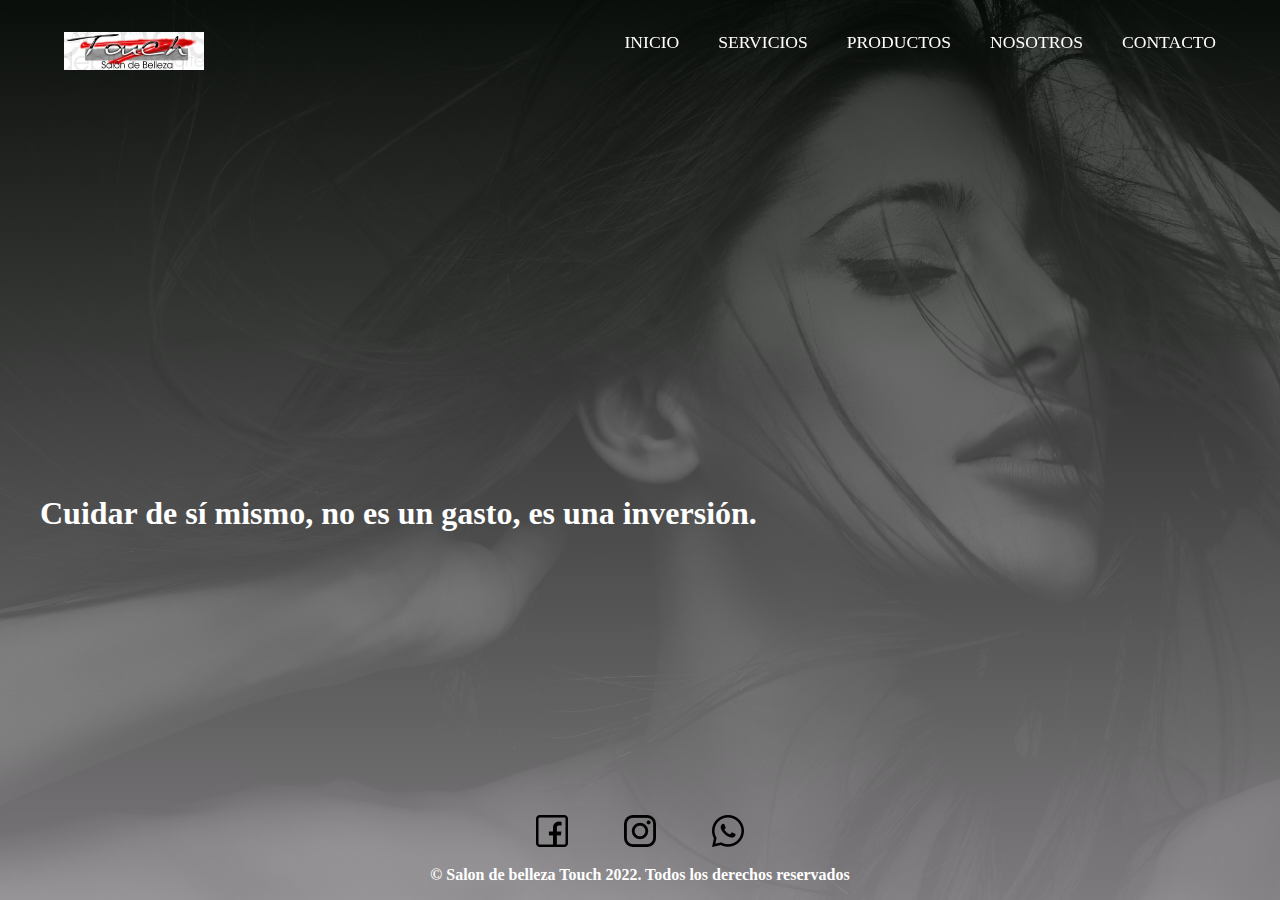
<file: Proyecto/index.html>
<!DOCTYPE html>
<html lang="es">
<head>
    <meta charset="UTF-8">
    <meta http-equiv="X-UA-Compatible" content="IE=edge">
    <meta name="viewport" content="width=device-width, initial-scale=1.0">
    <title>SalonTouch</title>
    <link rel="stylesheet" href="./css/estilos.css">
    <link rel="shortcut icon" href="./src/favicon.png" type="image/x-icon">
    
</head>
<body>

    <header>
        <div class="menu_navegacion">
            <div class="logo">
                <img src="./src/Logo.jpg" alt="Logo del Salon">
            </div>

                <nav class="navegacion">
                    <input type="checkbox" id="check">
                    <label for="check" class="checkboton">
                    <i class="menu_icono">
                        <img src="./src/menu.png" alt="menu despegable">
                    </i>
                    </label>
                    <ul>
                        <li><a href="#">Inicio</a></li>
                        <li><a href="./paginas/servicios.html">Servicios</a></li>
                        <li><a href="./paginas/productos.html">Productos</a></li>
                        <li><a href="./paginas/nosotros.html">Nosotros</a></li>
                        <li><a href="./paginas/contacto.html">Contacto</a></li>
                    </ul>
                </nav>
        </div>
    </header>

    <main>
        <div class="contenido_principal">
            <div class="eslogan">
                <h2>
                    Cuidar de sí mismo, no es un gasto, es una inversión.
                </h2>
            </div>
        </div>

    </main>
    
    <footer>

        <div class="piedepagina">
            <div class="redes">
                <a href="https://www.facebook.com/profile.php?id=100054541745537" target="_blank"><img src="./src/facebook.png" alt="icono de facebook"></a>
                <a href="https://www.instagram.com/salon_touch/?hl=es-la" target="_blank"><img src="./src/instagram.png" alt="icono de instagram"></a>
                <a href="" target="_blank"><img src="./src/whatsapp.png" alt="icono de whatsapp"></a>
            </div>
            <div class="copy">
                <h6>
                    &copy Salon de belleza Touch 2022.
                    Todos los derechos reservados
                </h6>
            </div>
        </div>

    </footer>
</body>
</html>
</file>
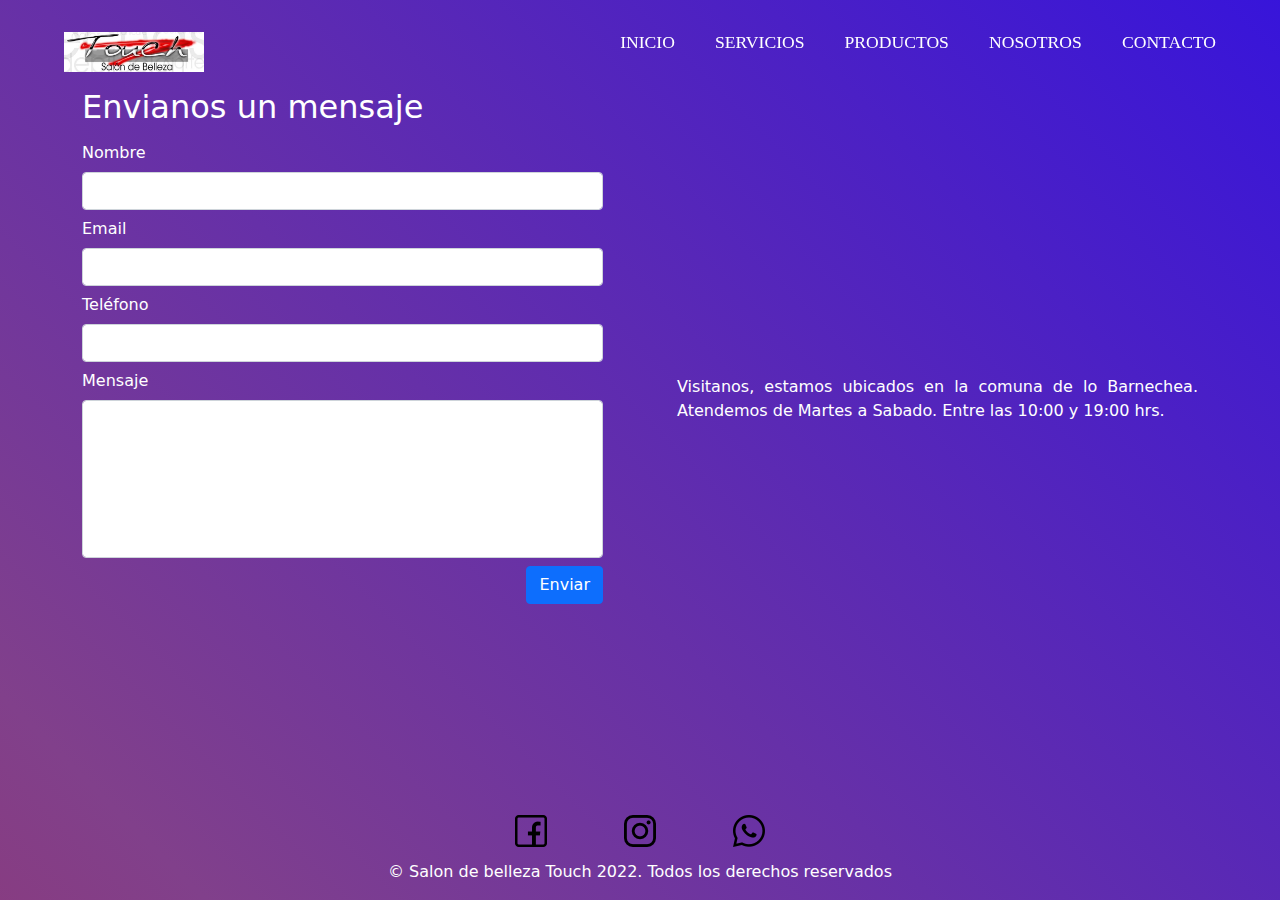
<file: Proyecto/paginas/contacto.html>
<!DOCTYPE html>
<html lang="es">
<head>
    <meta charset="UTF-8">
    <meta http-equiv="X-UA-Compatible" content="IE=edge">
    <meta name="viewport" content="width=device-width, initial-scale=1.0">
    <title>Contacto | SalonTouch</title>
    <link href="https://cdn.jsdelivr.net/npm/bootstrap@5.0.2/dist/css/bootstrap.min.css" rel="stylesheet" integrity="sha384-EVSTQN3/azprG1Anm3QDgpJLIm9Nao0Yz1ztcQTwFspd3yD65VohhpuuCOmLASjC" crossorigin="anonymous">
    <link rel="stylesheet" href="../css/estilos.paginas.css">
    <link rel="stylesheet" href="../css/bootstrap.min.css">
    <link rel="shortcut icon" href="../src/favicon.png" type="image/x-icon">
</head>
<body>
    <header>

        <div class="menu_navegacion">
            <div class="logo">
                <img src="../src/Logo.jpg" alt="Logo del Salon">
            </div>

                <nav class="navegacion">
                    <input type="checkbox" id="check">
                    <label for="check" class="checkboton">
                    <i class="menu_icono">
                        <img src="../src/menu.png" alt="menu despegable">
                    </i>
                    </label>
                    <ul>
                        <li><a href="../index.html">Inicio</a></li>
                        <li><a href="./servicios.html">Servicios</a></li>
                        <li><a href="./productos.html">Productos</a></li>
                        <li><a href="./nosotros.html">Nosotros</a></li>
                        <li><a href="#">Contacto</a></li>
                    </ul>
                </nav>
        </div>

    </header>
        <!-- En la pagina contacto se utilizo un titulo y subtitulo, luego con form creamos el formulario. En mi pagina quise optar por placeholder para que se vea el texto dentro del recuadro en vez de fuera.
        El required es para señalar que esas casillas del formulario son obligatorias -->
    
    <main class="fondo_principal">

        <div class="container">
            <div class="row">
                <div class="col formulario">
                    <h2 class=" pt-5">
                        Envianos un mensaje
                    </h2>

                    <form action="#">
                    <div >
                        <label class="col-2 col-form-label" for="inputNombre" class="form-label">Nombre</label>
                    </div>
                    <div >
                        <input type="text" class="form-control" id="inputNombre">
                    </div>
                    <div >
                        <label class="col-2 col-form-label" for="inputEmail" class="form-label">Email</label>
                    </div>
                    <div>
                        <input type="email" class="form-control" id="inputEmail">
                    </div>
                    <div>
                        <label class="col-2 col-form-label" for="inputNumero" class="form-label">Teléfono</label>
                    </div>
                    <div>
                        <input type="text" class="form-control" id="inputNumero">
                    </div>
                    <div>
                        <label class="col-2 col-form-label" for="inputMensaje" class="form-label">Mensaje</label>
                    </div>
                    <div>
                        <textarea class="form-control" name="" id="inputMensaje" cols="75" rows="6"></textarea>
                    </div>
                    <div class="d-flex justify-content-end mt-2">
                    <button class="btn btn-primary" type="submit">Enviar</button>
                    </div>
                    </form>
                </div>
                <div class="col ubicacion">
                    <div class="row ">
                        <iframe src="https://www.google.com/maps/embed?pb=!1m18!1m12!1m3!1d53329.62529165852!2d-70.53563033522623!3d-33.3422958859263!2m3!1f0!2f0!3f0!3m2!1i1024!2i768!4f13.1!3m3!1m2!1s0x9662cbda92d375f5%3A0xee4d7bd4bdaf24c3!2sLo%20Barnechea%2C%20Regi%C3%B3n%20Metropolitana!5e0!3m2!1ses!2scl!4v1662084442565!5m2!1ses!2scl" width="400px" height="200px" style="border:0;" allowfullscreen="" loading="lazy" referrerpolicy="no-referrer-when-downgrade"></iframe>
        
                    </div>
                    <div class="row">
                        <p>
                            Visitanos, estamos ubicados en la comuna de lo Barnechea.
                            Atendemos de Martes a Sabado. Entre las 10:00 y 19:00 hrs.
                        </p>
                    </div>
                </div>
            </div>
        </div>
 
    </main>
    

    <footer>

        <div class="piedepagina">
            <div class="redes">
                <a href="https://www.facebook.com/profile.php?id=100054541745537" target="_blank"><img src="../src/facebook.png" alt="icono de facebook"></a>
                <a href="https://www.instagram.com/salon_touch/?hl=es-la" target="_blank"><img src="../src/instagram.png" alt="icono de instagram"></a>
                <a href="" target="_blank"><img src="../src/whatsapp.png" alt="icono de whatsapp"></a>
            </div>
            <div class="copy">
                <h6>
                    &copy Salon de belleza Touch 2022.
                    Todos los derechos reservados
                </h6>
            </div>
        </div>

    </footer>
    <script src="https://cdn.jsdelivr.net/npm/bootstrap@5.0.2/dist/js/bootstrap.bundle.min.js" integrity="sha384-MrcW6ZMFYlzcLA8Nl+NtUVF0sA7MsXsP1UyJoMp4YLEuNSfAP+JcXn/tWtIaxVXM" crossorigin="anonymous"></script>
    <script src="../js/bootstrap.bundle.min.js"></script>
</body>
</html>
</file>
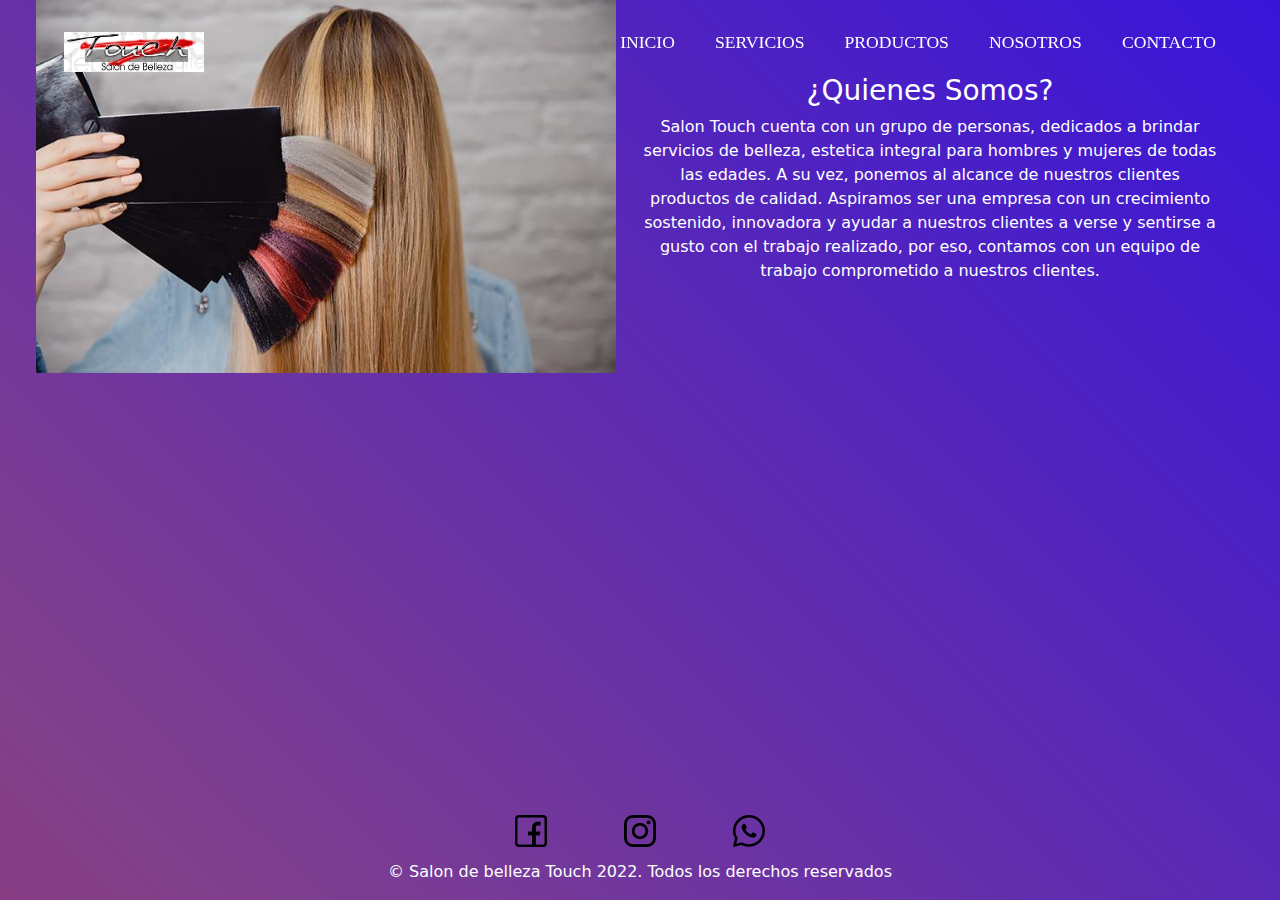
<file: Proyecto/paginas/nosotros.html>
<!DOCTYPE html>
<html lang="es">
<head>
    <meta charset="UTF-8">
    <meta http-equiv="X-UA-Compatible" content="IE=edge">
    <meta name="viewport" content="width=device-width, initial-scale=1.0">
    <title>Nosotros | SalonTouch</title>
    <link href="https://cdn.jsdelivr.net/npm/bootstrap@5.0.2/dist/css/bootstrap.min.css" rel="stylesheet" integrity="sha384-EVSTQN3/azprG1Anm3QDgpJLIm9Nao0Yz1ztcQTwFspd3yD65VohhpuuCOmLASjC" crossorigin="anonymous">
    <link rel="stylesheet" href="../css/estilos.paginas.css">
    <link rel="stylesheet" href="../css/bootstrap.min.css">
    <link rel="shortcut icon" href="../src/favicon.png" type="image/x-icon">
</head>
<body>

    <header>
        <div class="menu_navegacion">
            <div class="logo">
                <img src="../src/Logo.jpg" alt="Logo del Salon">
            </div>

                <nav class="navegacion">
                    <input type="checkbox" id="check">
                    <label for="check" class="checkboton">
                    <i class="menu_icono">
                        <img src="../src/menu.png" alt="menu despegable">
                    </i>
                    </label>
                    <ul>
                        <li><a href="../index.html">Inicio</a></li>
                        <li><a href="./servicios.html">Servicios</a></li>
                        <li><a href="./productos.html">Productos</a></li>
                        <li><a href="#">Nosotros</a></li>
                        <li><a href="./contacto.html">Contacto</a></li>
                    </ul>
                </nav>
        </div>

    </header>

    <main class="fondo_principal">

        <div class="contenido_principal container-fluid d-flex">
            <div class="row container-fluid text-center">
                <div class="col-5 col-md-6 d-flex align-items-center">
                    <div id="carouselExampleSlidesOnly" class="carousel slide" data-bs-ride="carousel">
                        <div class="carousel-inner">
                          <div class="carousel-item active">
                            <img src="../src/salon.jpg" class="d-block w-100" alt="...">
                          </div>
                          <div class="carousel-item">
                            <img src="../src/salon(1).jpg" class="d-block w-100" alt="...">
                          </div>
                        </div>
                    </div>
                </div>
                <div class="col-5 offset-2 col-md-6 m-auto d-grid align-items-center">
                    <h3>
                        ¿Quienes Somos?
                    </h3>
                    <p class="text-justify">
                        Salon Touch cuenta con un grupo de personas, dedicados a brindar servicios de belleza, estetica integral para hombres y mujeres de todas las edades. A su vez, ponemos al alcance de nuestros clientes productos de calidad.
                        Aspiramos ser una empresa con un crecimiento sostenido, innovadora y ayudar a nuestros clientes a verse y sentirse a gusto con el trabajo realizado, por eso, contamos con un equipo de trabajo comprometido a nuestros clientes.
                    </p>
                </div>
            </div>
        </div>





    </main>


    <footer>

        <div class="piedepagina">
            <div class="redes">
                <a href="https://www.facebook.com/profile.php?id=100054541745537" target="_blank"><img src="../src/facebook.png" alt="icono de facebook"></a>
                <a href="https://www.instagram.com/salon_touch/?hl=es-la" target="_blank"><img src="../src/instagram.png" alt="icono de instagram"></a>
                <a href="" target="_blank"><img src="../src/whatsapp.png" alt="icono de whatsapp"></a>
            </div>
            <div class="copy">
                <h6>
                    &copy Salon de belleza Touch 2022.
                    Todos los derechos reservados
                </h6>
            </div>
        </div>

    </footer>

    <script src="https://cdn.jsdelivr.net/npm/bootstrap@5.0.2/dist/js/bootstrap.bundle.min.js" integrity="sha384-MrcW6ZMFYlzcLA8Nl+NtUVF0sA7MsXsP1UyJoMp4YLEuNSfAP+JcXn/tWtIaxVXM" crossorigin="anonymous"></script>
    <script src="../js/bootstrap.bundle.min.js"> </script>
</body>
</html>
</file>
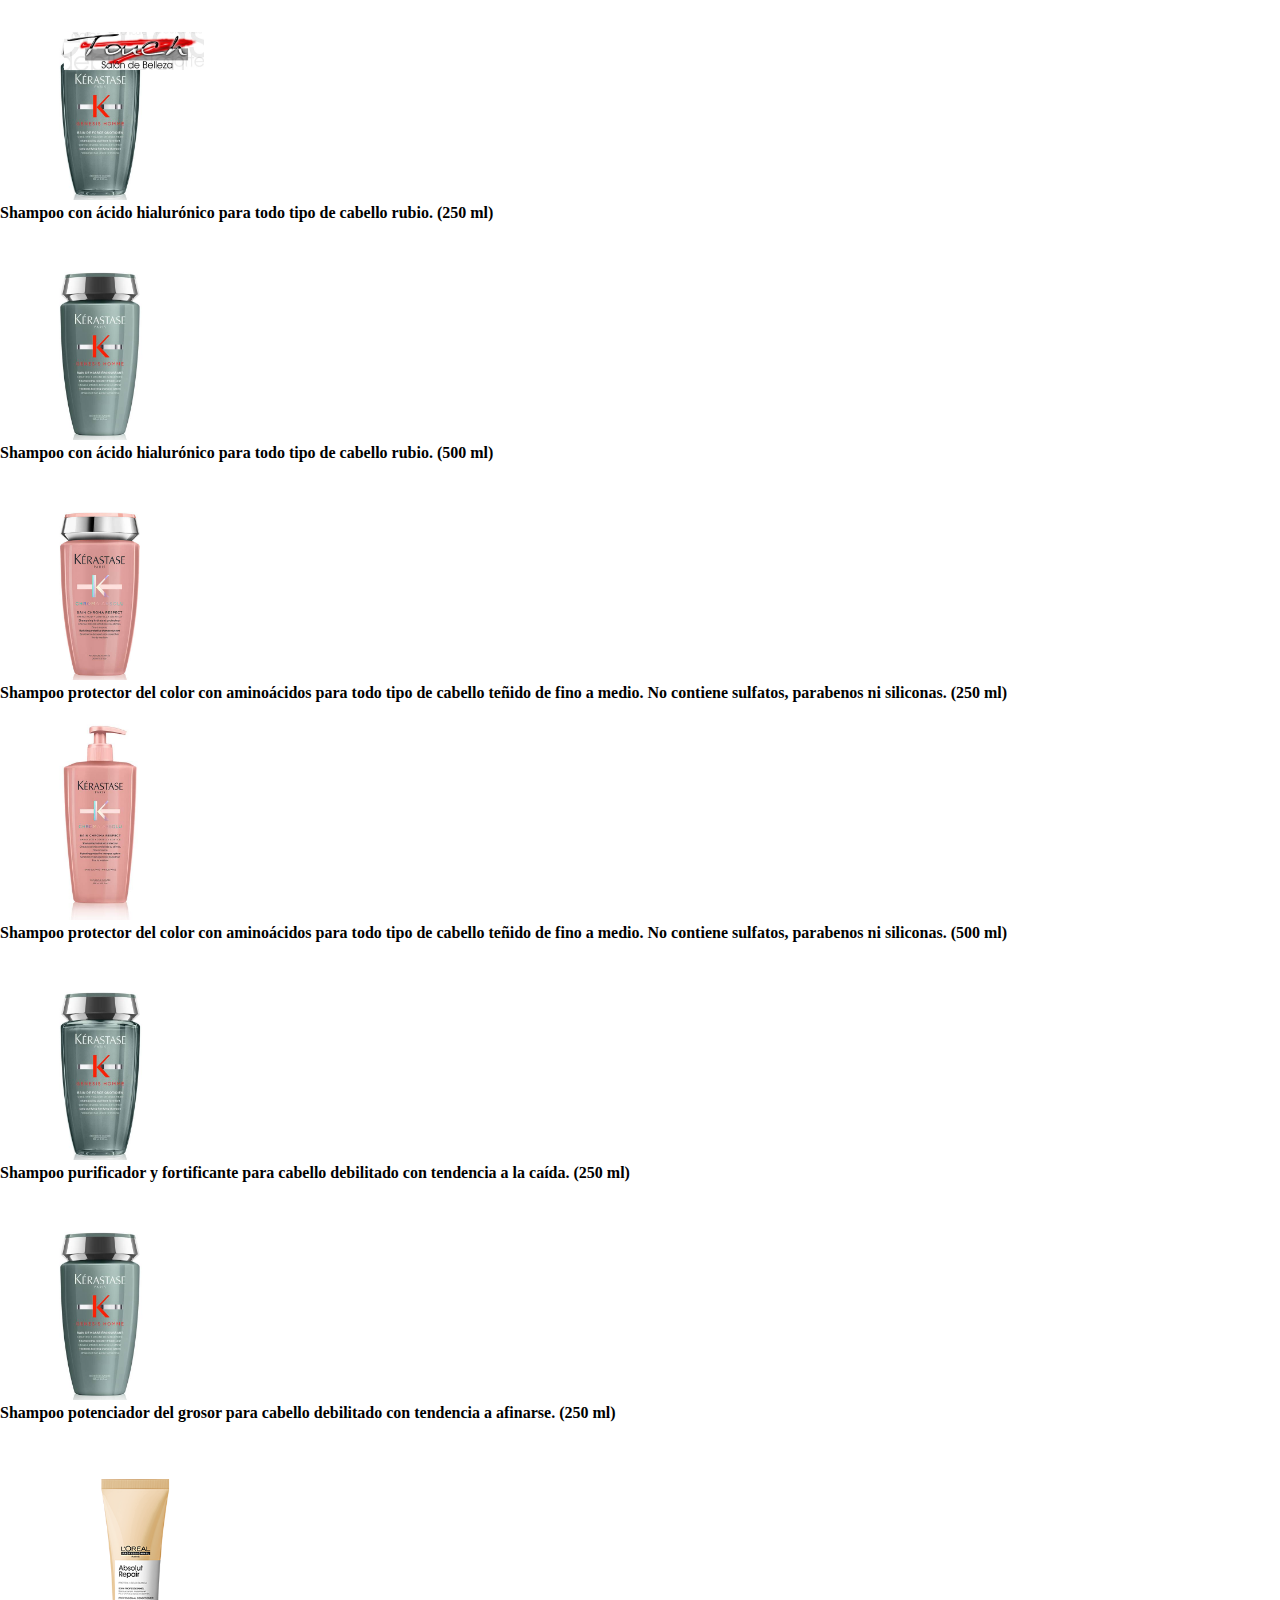
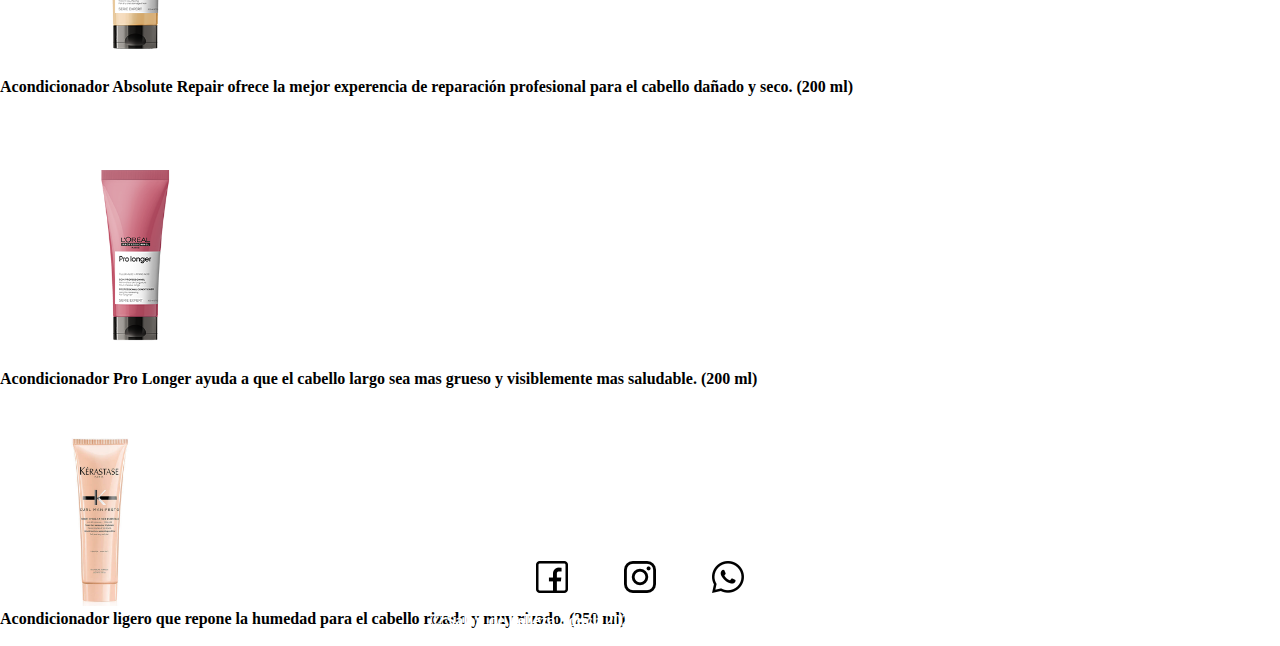
<file: Proyecto/paginas/productos.html>
<!DOCTYPE html>
<html lang="es">
<head>
    <meta charset="UTF-8">
    <meta http-equiv="X-UA-Compatible" content="IE=edge">
    <meta name="viewport" content="width=device-width, initial-scale=1.0">
    <title>Productos | SalonTouch</title>
    <link rel="stylesheet" href="../css/estilos.css">
    <link rel="shortcut icon" href="../src/favicon.png" type="image/x-icon">
</head>
<body>

    <header>
        <div class="menu_navegacion">
            <div class="logo">
                <img src="../src/Logo.jpg" alt="Logo del Salon">
            </div>

                <nav class="navegacion">
                    <input type="checkbox" id="check">
                    <label for="check" class="checkboton">
                    <i class="menu_icono">
                        <img src="../src/menu.png" alt="menu despegable">
                    </i>
                    </label>
                    <ul>
                        <li><a href="../index.html">Inicio</a></li>
                        <li><a href="./servicios.html">Servicios</a></li>
                        <li><a href="#">Productos</a></li>
                        <li><a href="./nosotros.html">Nosotros</a></li>
                        <li><a href="./contacto.html">Contacto</a></li>
                    </ul>
                </nav>
        </div>

    </header>
<main>
    <div class="shampoo">
        <img src="../src-servicios/sham kerastase.jpg" alt="shampoo kerastase (250ml)" width="200px"> <br>
        <h4>Shampoo con ácido hialurónico para todo tipo de cabello rubio. (250 ml)</h4> <br>
        <img src="../src-servicios/sham kerastase(1).jpg" alt="shampoo kerastase (500ml)" width="200px"> <br>
        <h4>Shampoo con ácido hialurónico para todo tipo de cabello rubio. (500 ml)</h4> <br>
        <img src="../src-servicios/kerastase.jpg" alt="shampoo kerastase (250ml)" width="200px"> <br>
        <h4>Shampoo protector del color con aminoácidos para todo tipo de cabello teñido de fino a medio. No contiene sulfatos, parabenos ni siliconas. (250 ml)</h4> <br>
        <img src="../src-servicios/kerastase(1).jpg" alt="shampoo kerastase (500ml)" width="200px"> <br>
        <h4>Shampoo protector del color con aminoácidos para todo tipo de cabello teñido de fino a medio. No contiene sulfatos, parabenos ni siliconas. (500 ml) </h4> <br>
        <img src="../src-servicios/sham kerastase.jpg" alt="shampoo kerastase (250ml)" width="200px"> <br>
        <h4>Shampoo purificador y fortificante para cabello debilitado con tendencia a la caída. (250 ml)</h4> <br>
        <img src="../src-servicios/sham kerastase(1).jpg" alt="shampoo kerastase (250ml)" width="200px"> <br>
        <h4>Shampoo potenciador del grosor para cabello debilitado con tendencia a afinarse. (250 ml)</h4>
    </div>
    <div class="Acondicionador">
        <img src="../src-servicios/loreal.webp" alt="Acondicionador de cabello" width="270px"> <br>
        <h4>Acondicionador Absolute Repair ofrece la mejor experencia de reparación profesional para el cabello dañado y seco. (200 ml)</h4> <br>
        <img src="../src-servicios/loreal(1).png" alt="Acondicionador de cabello" width="270 px"> <br>
        <h4>Acondicionador Pro Longer ayuda a que el cabello largo sea mas grueso y visiblemente mas saludable. (200 ml)</h4> <br>
        <img src="../src-servicios/acondicionador.jpg" alt="Acondicionador de cabello" width="200px"> <br>
        <h4>Acondicionador ligero que repone la humedad para el cabello rizado y muy rizado. (250 ml)</h4> <br>
</main>
    <footer>

        <div class="piedepagina">
            <div class="redes">
                <a href="https://www.facebook.com/profile.php?id=100054541745537" target="_blank"><img src="../src/facebook.png" alt="icono de facebook"></a>
                <a href="https://www.instagram.com/salon_touch/?hl=es-la" target="_blank"><img src="../src/instagram.png" alt="icono de instagram"></a>
                <a href="" target="_blank"><img src="../src/whatsapp.png" alt="icono de whatsapp"></a>
            </div>
            <div class="copy">
                <h6>
                    &copy Salon de belleza Touch 2022.
                    Todos los derechos reservados
                </h6>
            </div>
        </div>
    
    </footer>
</file>
<file: Proyecto/css/estilos.css>
*{
    margin: 0;
    padding: 0;
    box-sizing: border-box;
}
body{
    max-width: 100%;
    max-height: 100vh;
}
header{
    width: 100%;
    height: 80px;
    position: fixed;
    z-index: 1;
    padding: 2rem 4rem;
}

.menu_navegacion{
    display: flex;
    justify-content: space-between;
    
}

.navegacion ul li{
    list-style: none;
    display: inline-block;
    margin-left: 35px;
}

.navegacion ul li a{
    text-decoration: none;
    color: white;
    font-size: 1.1rem;
    font-family: 'Times New Roman', Times, serif;
    text-transform: uppercase;
}
.navegacion ul li a:hover{
    color: red;
    font-size: 1.3rem;
}
.logo{
    height: 100%;
    display: flex;
    
}
.logo img{
    width: 140px;
}
.contenido_principal{
    width: 100%;
    height: 100vh;
    background-image:linear-gradient(rgba(5, 10, 5, 0.8),rgba(155, 152, 155, 0.8)), url(../src/fondo.jpg);
    background-size: cover;
    background-position: center;
    background-repeat: no-repeat;
    padding: 40px;
}
.eslogan{
display: flex;
height: 60%;
align-items:flex-end;

}
.eslogan h2{
    color: white;
    font-size: 2rem;
    text-align: justify;
}
footer{
    display: flex;
    justify-content: center;
    transform: translateY(-85px);
}
.redes{
    display: flex;
    justify-content: space-evenly;
    padding-left: 50px;
    padding-right: 50px;
}
.copy h6{
    padding-top: 15px;
    color: white;
    font-size: 1rem;
}
.menu_icono img{
    width: 30px;
    height: 30px;
    border-radius: 2px;
}
.navegacion #check{
    transform: translateX(23px);

}
.menu_icono, #check{
    display: none;
}


@media screen and (max-width:1200px){
    .eslogan h2{
        font-size: 1.8rem;
}
.contenido_principal{
    background-position: 70%;
}
}
@media screen and (max-width:768px){
    .eslogan h2{
        font-size: 1.5rem;
    }
    .logo img{
        width: 100px;
    }
    .checkboton{
        display: block;
    }
    .menu_icono{
        display: block;
        position: fixed;
        top: 32px;
        right: 20px;
        cursor: pointer;
    }
    .navegacion ul{
        position: fixed;
        justify-content: right;
        top: 70px;
        left: -100%;
        width: 100%;
        height: 100vh;    
        right: 0;
        background: rgb(4, 4, 4)
    }
    .navegacion ul li{
        padding: 1.2rem;
        display: flex;
        justify-content: center; 
        margin: 0;   
    }
    #check:checked ~ ul{
        left: 0;
        height: auto;
    }
}
</file>
<file: Proyecto/css/estilos.paginas.css>
*{
    margin: 0;
    padding: 0;
    box-sizing: border-box;
}

header{
    width: 100%;
    height: 80px;
    position: fixed;
    z-index: 1;

}
body{
    max-width: 100%;
    max-height: 100vh;
}
.fondo_principal{			
width: 100%;
height: 100vh;
color: #fff;
background: linear-gradient(45deg,rgb(211, 14, 14),rgb(129, 64, 139),rgb(21, 0, 255),rgba(2, 202, 55, 0.637));
background-size: 400% 400%;
position: relative;
animation: infinite;
}

.menu_navegacion{
    display: flex;
    justify-content: space-between;
    height: 80px;  
}
.navegacion ul{
    padding: .3rem 4rem;
    margin: 0;

}

.navegacion ul li{
    list-style: none;
    display: inline-block;
    margin-left: 35px;

}

.navegacion ul li a{
    text-decoration: none;
    color: white;
    font-size: 1.1rem;
    font-family: 'Times New Roman', Times, serif;
    text-transform: uppercase;
}
.navegacion ul li a:hover{
    color: red;
    font-size: 1.3rem;
}
.logo{
    height: 100%;
    display: flex;
    padding: 2rem 4rem;
    
}
.logo img{
    width: 140px;
    height: 40px;
}
.menu_icono, #check{
    display: none;
}
.menu_icono img{
    width: 30px;
    height: 30px;
    border-radius: 2px;
}
.navegacion #check{
    transform: translateX(23px);

}
.contenido_principal{
    width: 100%;
}

footer{
    display: flex;
    justify-content: center;
    transform: translateY(-85px);
}
.redes{
    display: flex;
    justify-content: space-evenly;
    padding-left: 50px;
    padding-right: 50px;
}
.copy h6{
    padding-top: 15px;
    color: white;
    font-size: 1rem;
}
.salon{
    align-items: center;
}
.salon img{
    width: 300px;
    margin: auto;
}
.formulario{
    padding-top: 40px;

}
#inputMensaje{
    resize: none;
}
.ubicacion{
    padding-top: 175px;
    text-align: justify;
    margin-left: 50px;
}


@media screen and (max-width:768px){
    .eslogan h2{
        font-size: 1.5rem;
    }
    .logo img{
        width: 100px;
    }
    .checkboton{
        display: block;
    }
    .menu_icono{
        display: block;
        position: fixed;
        top: 42px;
        right: 20px;
        cursor: pointer;
    }
    .navegacion ul{
        position: fixed;
        justify-content: right;
        top: 70px;
        left: -100%;
        width: 100%;
        height: 100vh;    
        right: 0;
        background: rgb(4, 4, 4)
    }
    .navegacion ul li{
        padding: 1.2rem;
        display: flex;
        justify-content: center; 
        margin: 0;   
    }
    #check:checked ~ ul{
        left: 0;
        height: auto;
    }
}
</file>
